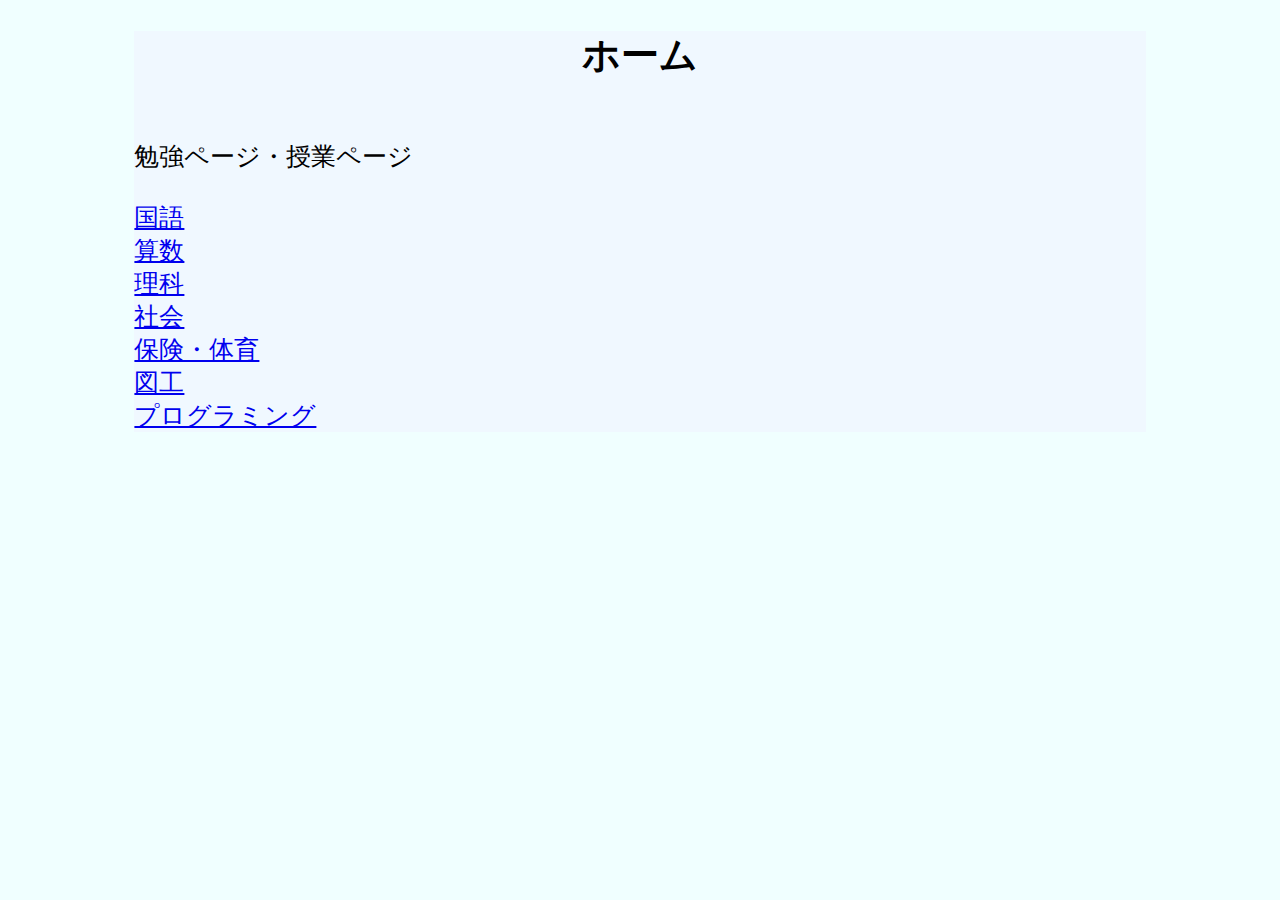
<file: index.html>
<!DOCTYPE html>
<html lang="ja">
<head>
    <meta charset="UTF-8">
    <meta name="viewport" content="width=device-width, initial-scale=1.0">
    <title>リダイレクト中...</title>
    <meta http-equiv="refresh" content="0; url=./home/">
</head>
<body>
    <a href="./home/">自動的にリダイレクトされないならここをクリックしてください。</a>
</body>
</html>
</file>
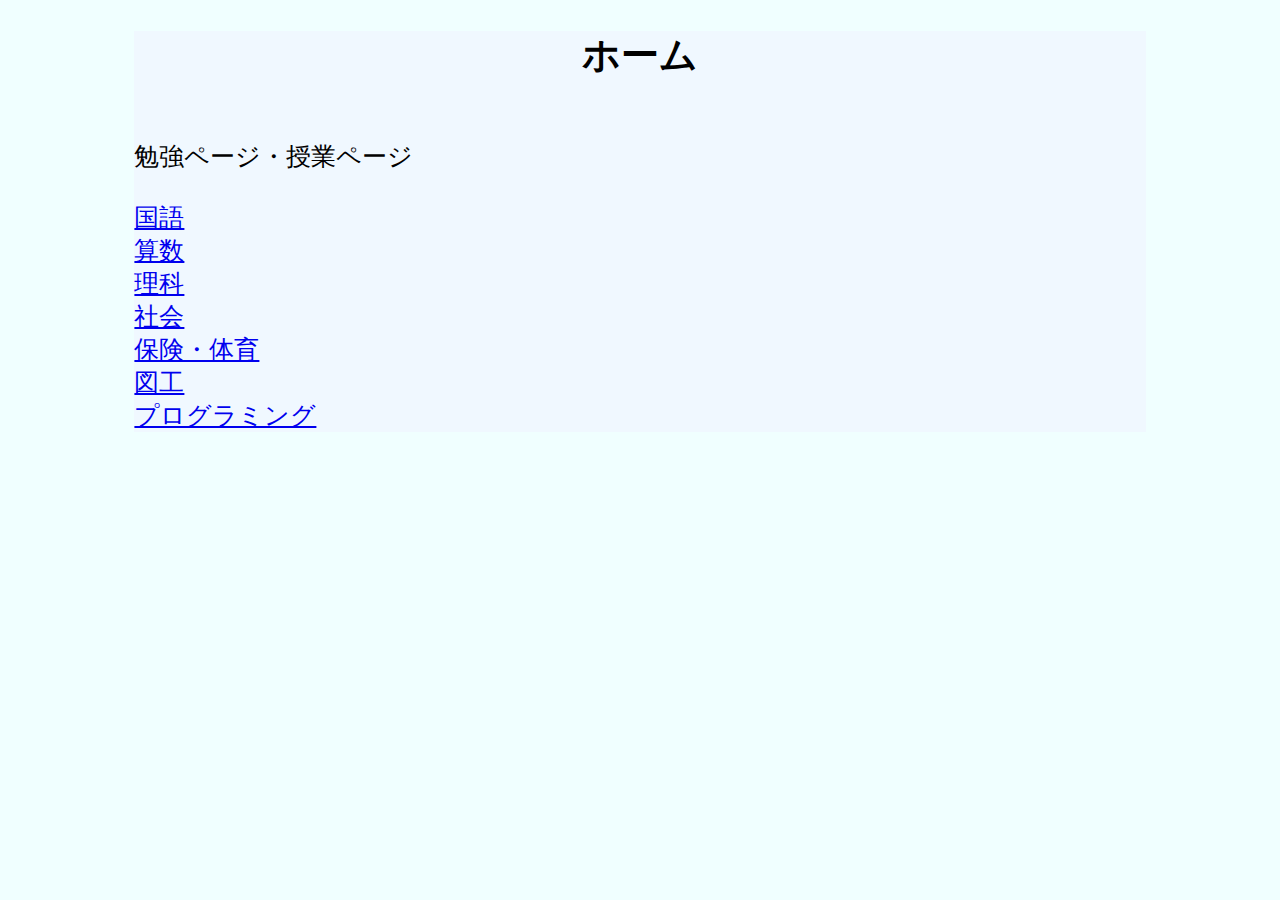
<file: home/index.html>
<!DOCTYPE html><html lang="ja"><head><meta charset="UTF-8"><meta name="viewport" content="width=device-width, initial-scale=1.0"><meta http-equiv="X-UA-Compatible" content="IE=7"><meta http-equiv="X-UA-Compatible" content="ie=edge">
    <title>ホーム</title>
    <link rel="stylesheet" href="../assets/style.css">
    <script src="../assets/script.js"> // JavaScript Code </script>
</head>
<body>
    <div class="contentarea">
        <h2 class="tac">ホーム</h2><br>勉強ページ・授業ページ<br><br>
        <a href="../kokugo/">国語</a><br><a href="../sansu/">算数</a><br><a href="../rika/">理科</a><br><a href="../syakai/">社会</a><br><a href="../hotai/">保険・体育</a><br><a href="../zuko/">図工</a><br><a href="../programming/">プログラミング</a>
    </div>
</body>
</html>
</file>
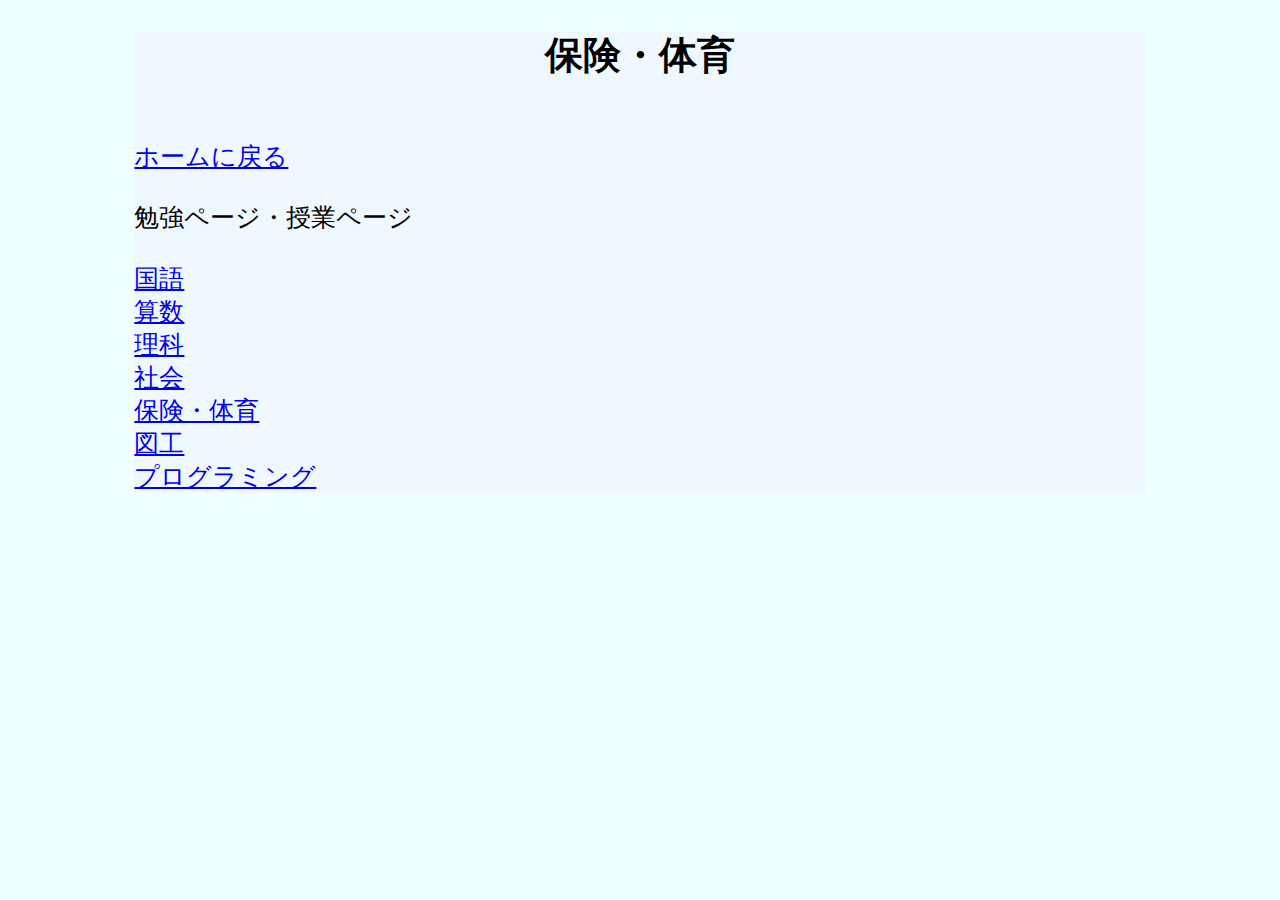
<file: hotai/index.html>
<!DOCTYPE html><html lang="ja"><head><meta charset="UTF-8"><meta name="viewport" content="width=device-width, initial-scale=1.0"><meta http-equiv="X-UA-Compatible" content="IE=7"><meta http-equiv="X-UA-Compatible" content="ie=edge">
    <title>保健・体育</title>
    <link rel="stylesheet" href="../assets/style.css">
    <script src="../assets/script.js"> // JavaScript Code </script>
</head>
<body>
    <div class="contentarea">
        <h2 class="tac">保険・体育</h2><br><a href="../home/">ホームに戻る</a><br><br>勉強ページ・授業ページ<br><br>
        <a href="../kokugo/">国語</a><br><a href="../sansu/">算数</a><br><a href="../rika/">理科</a><br><a href="../syakai/">社会</a><br><a href="../hotai/">保険・体育</a><br><a href="../zuko/">図工</a><br><a href="../programming/">プログラミング</a>
    </div>
</body>
</html>
</file>
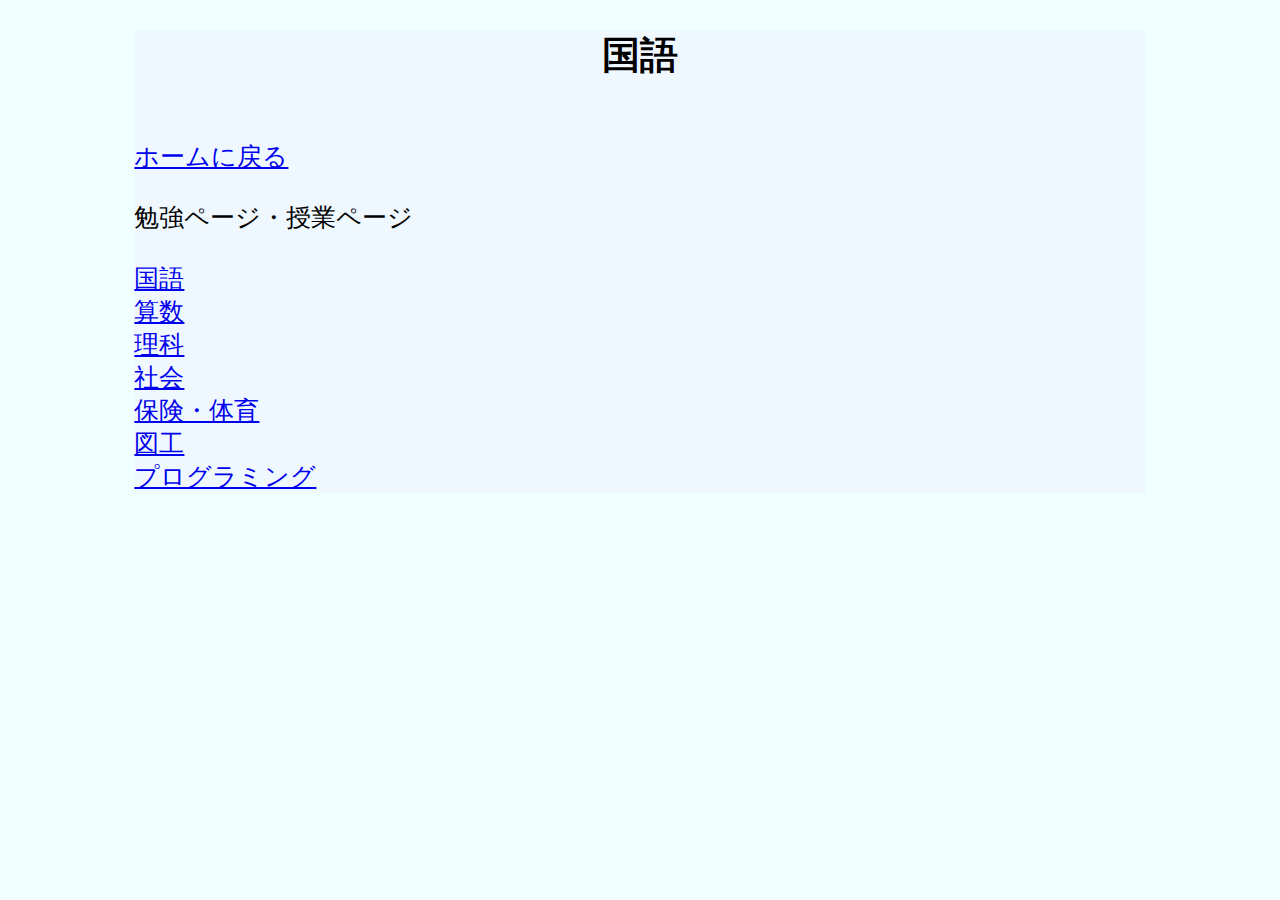
<file: kokugo/index.html>
<!DOCTYPE html><html lang="ja"><head><meta charset="UTF-8"><meta name="viewport" content="width=device-width, initial-scale=1.0"><meta http-equiv="X-UA-Compatible" content="IE=7"><meta http-equiv="X-UA-Compatible" content="ie=edge">
    <title>国語</title>
    <link rel="stylesheet" href="../assets/style.css">
    <script src="../assets/script.js"> // JavaScript Code </script>
</head>
<body>
    <div class="contentarea">
        <h2 class="tac">国語</h2><br><a href="../home/">ホームに戻る</a><br><br>勉強ページ・授業ページ<br><br>
        <a href="../kokugo/">国語</a><br><a href="../sansu/">算数</a><br><a href="../rika/">理科</a><br><a href="../syakai/">社会</a><br><a href="../hotai/">保険・体育</a><br><a href="../zuko/">図工</a><br><a href="../programming/">プログラミング</a>
    </div>
</body>
</html>
</file>
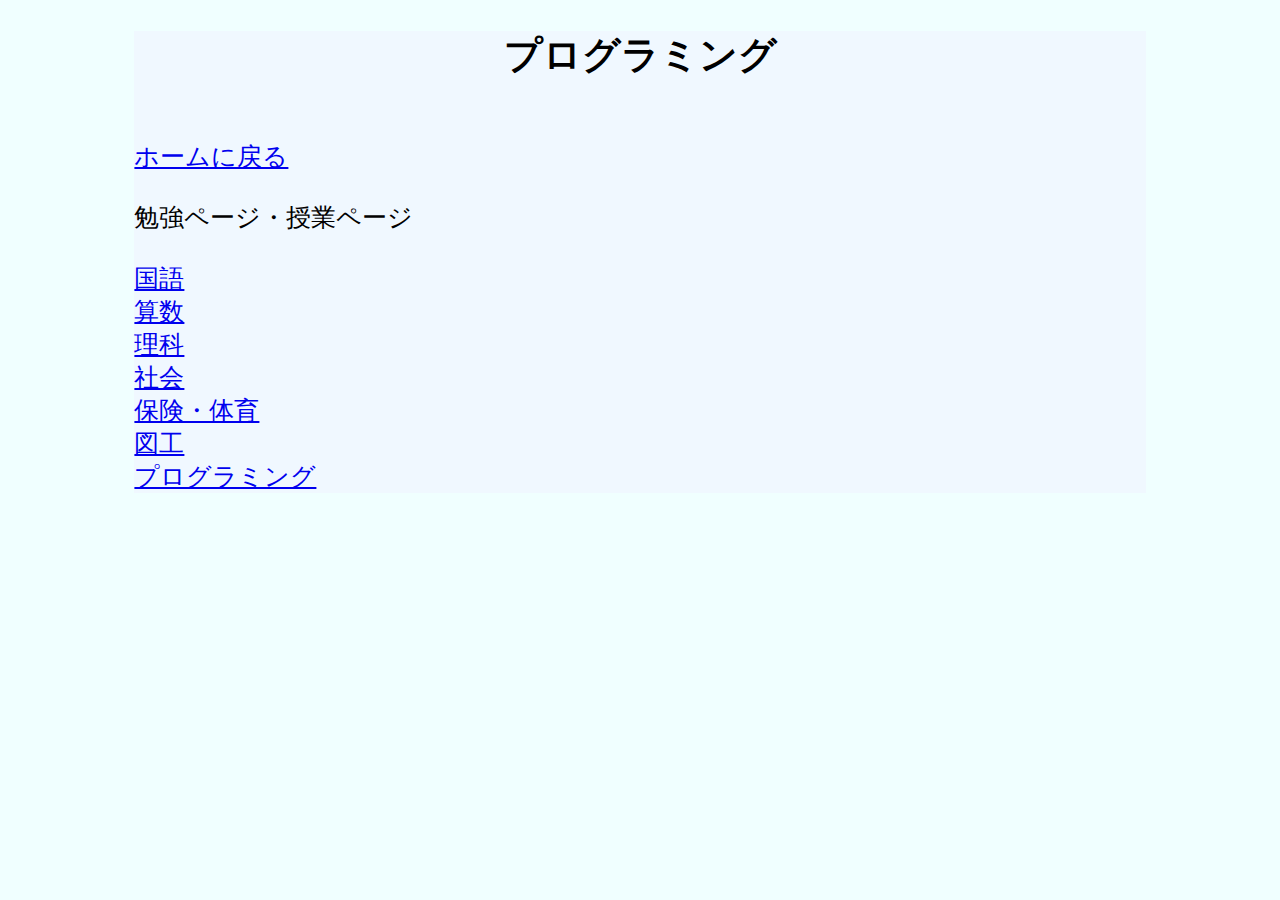
<file: programming/index.html>
<!DOCTYPE html><html lang="ja"><head><meta charset="UTF-8"><meta name="viewport" content="width=device-width, initial-scale=1.0"><meta http-equiv="X-UA-Compatible" content="IE=7"><meta http-equiv="X-UA-Compatible" content="ie=edge">
    <title>プログラミング</title>
    <link rel="stylesheet" href="../assets/style.css">
    <script src="../assets/script.js"> // JavaScript Code </script>
</head>
<body>
    <div class="contentarea">
        <h2 class="tac">プログラミング</h2><br><a href="../home/">ホームに戻る</a><br><br>勉強ページ・授業ページ<br><br>
        <a href="../kokugo/">国語</a><br><a href="../sansu/">算数</a><br><a href="../rika/">理科</a><br><a href="../syakai/">社会</a><br><a href="../hotai/">保険・体育</a><br><a href="../zuko/">図工</a><br><a href="../programming/">プログラミング</a>
    </div>
</body>
</html>
</file>
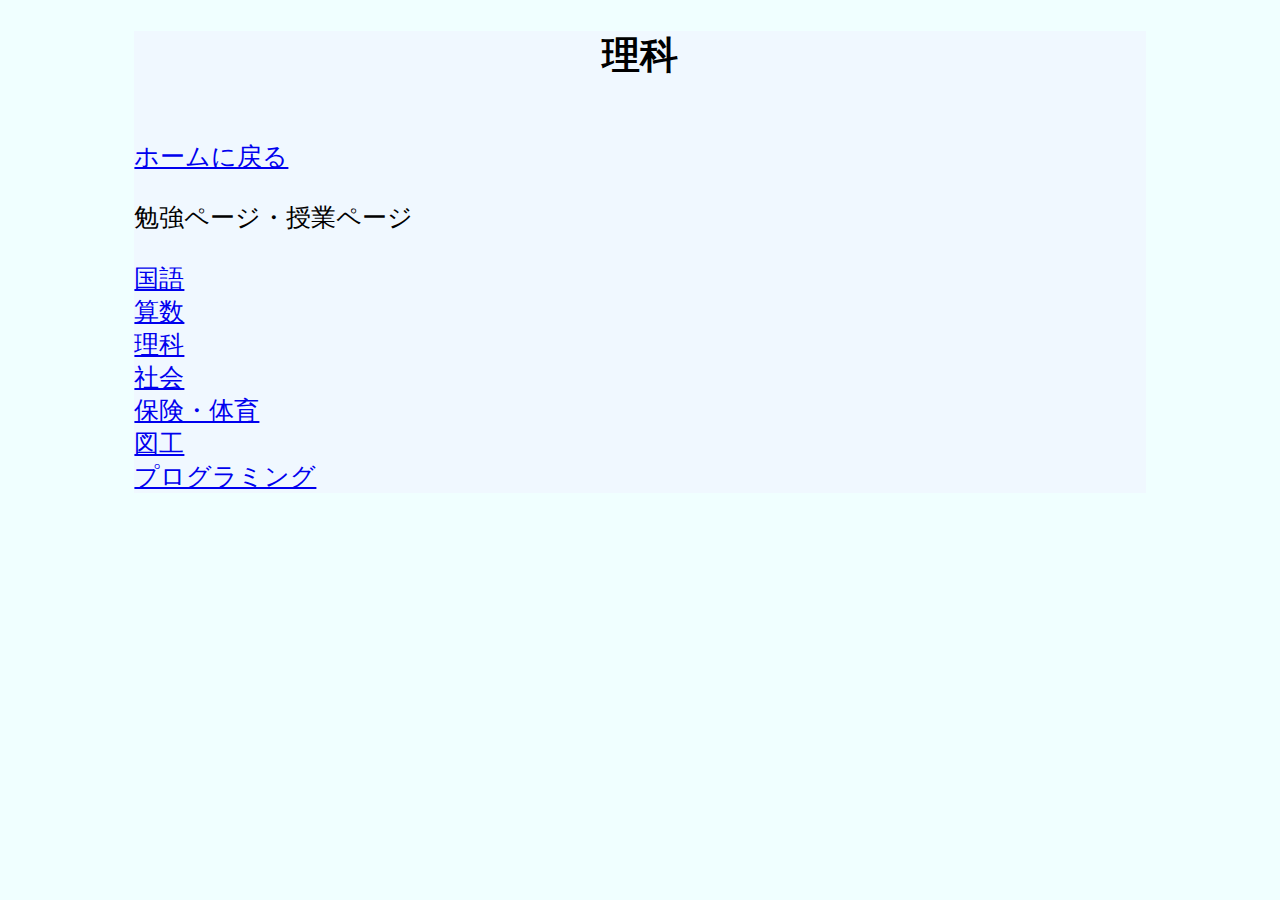
<file: rika/index.html>
<!DOCTYPE html><html lang="ja"><head><meta charset="UTF-8"><meta name="viewport" content="width=device-width, initial-scale=1.0"><meta http-equiv="X-UA-Compatible" content="IE=7"><meta http-equiv="X-UA-Compatible" content="ie=edge">
    <title>理科</title>
    <link rel="stylesheet" href="../assets/style.css">
    <script src="../assets/script.js"> // JavaScript Code </script>
</head>
<body>
    <div class="contentarea">
        <h2 class="tac">理科</h2><br><a href="../home/">ホームに戻る</a><br><br>勉強ページ・授業ページ<br><br>
        <a href="../kokugo/">国語</a><br><a href="../sansu/">算数</a><br><a href="../rika/">理科</a><br><a href="../syakai/">社会</a><br><a href="../hotai/">保険・体育</a><br><a href="../zuko/">図工</a><br><a href="../programming/">プログラミング</a>
    </div>
</body>
</html>
</file>
<file: assets/style.css>
html {font-size: 25px;text-align: left;}body {background-color: #F0FFFF;}
.contentarea{display: block;width: 80%;background-color: #F0F8FF;margin: 0 auto;}
.tac{text-align: center;/*文字を中央ぞろえにする*/}.tal{text-align: left;/*文字を左揃えにする*/}.tar{text-align: right;/*文字を右揃えにする*/}.tae{text-align: end;}
/*文字の色*/ .tc000{color:#000}.tcf00{color:#f00}.tc0f0{color:#0f0}.tc00f{color:#0000ff}.tcfff{color: #ffffff;}
/*背景の色*/ .bgc000{background-color: #000;}.bgcf00{background-color:#f00;}.bgc0f0{background-color: #0f0;}.bgc00f{background-color: #0000ff;}.bgc{background-color: #ffffff;}
.tdul{text-decoration: underline;}.tdol{text-decoration: overline;}.td{text-decoration: none;}.tdn{text-decoration: none;}.tdnone{text-decoration: none;}.tds{text-decoration: solid;}
</file>
